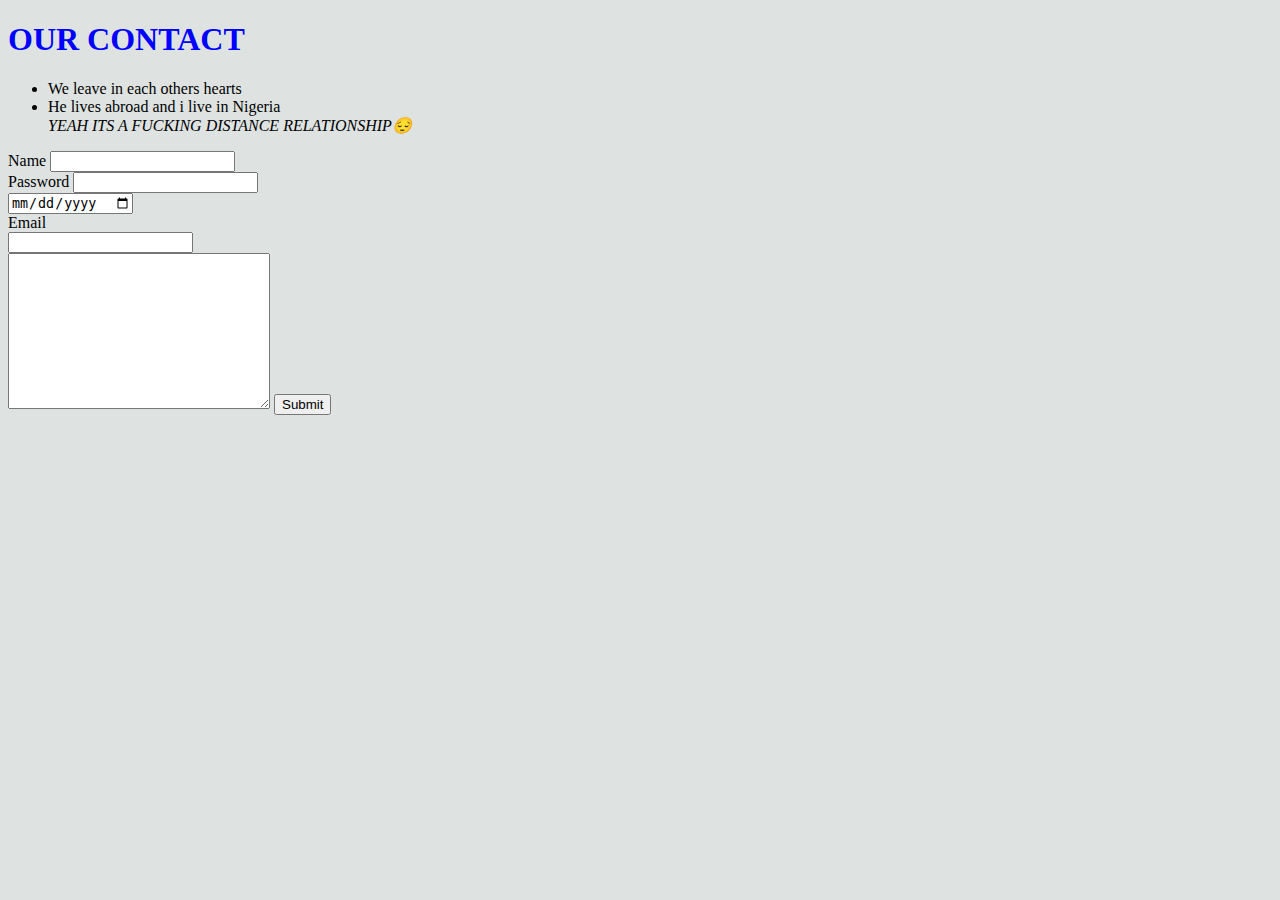
<file: New folder/HTML personal site/ContactChizzy&Prescious.html>
<!DOCTYPE html>
<html lang="en">
<head>
    <meta charset="UTF-8">
    <title>CONTACT US</title>
    <link rel="stylesheet" href="css/style.css">
</head>
<body>
    <h1><strong>OUR CONTACT</strong></h1>
    <p>
        <ul>
            <li>We leave in each others hearts</li>
            <li>He lives abroad and i live in Nigeria
                <br><em>YEAH ITS A FUCKING DISTANCE RELATIONSHIP😔</em>
        </ul>
    </p>
    <form action="mailto: info@londonappbrewery.com" method="post" enctype="text/plain">
        <label>Name</label>   
        <input type="text" name="your text" value=""><br>
     <label>Password</label>
        <input type="password" name="Your password"value=""><br>
        <input type="date" name="date"><br>
        <label>Email</label><br>
        <input type="email" name="your email" value=""> <br>
        <textarea name="name" rows="10" cols="30"></textarea>
        <input type="submit" name=""><br>
    
    <br>
    </form>

</body>
</html>
</file>
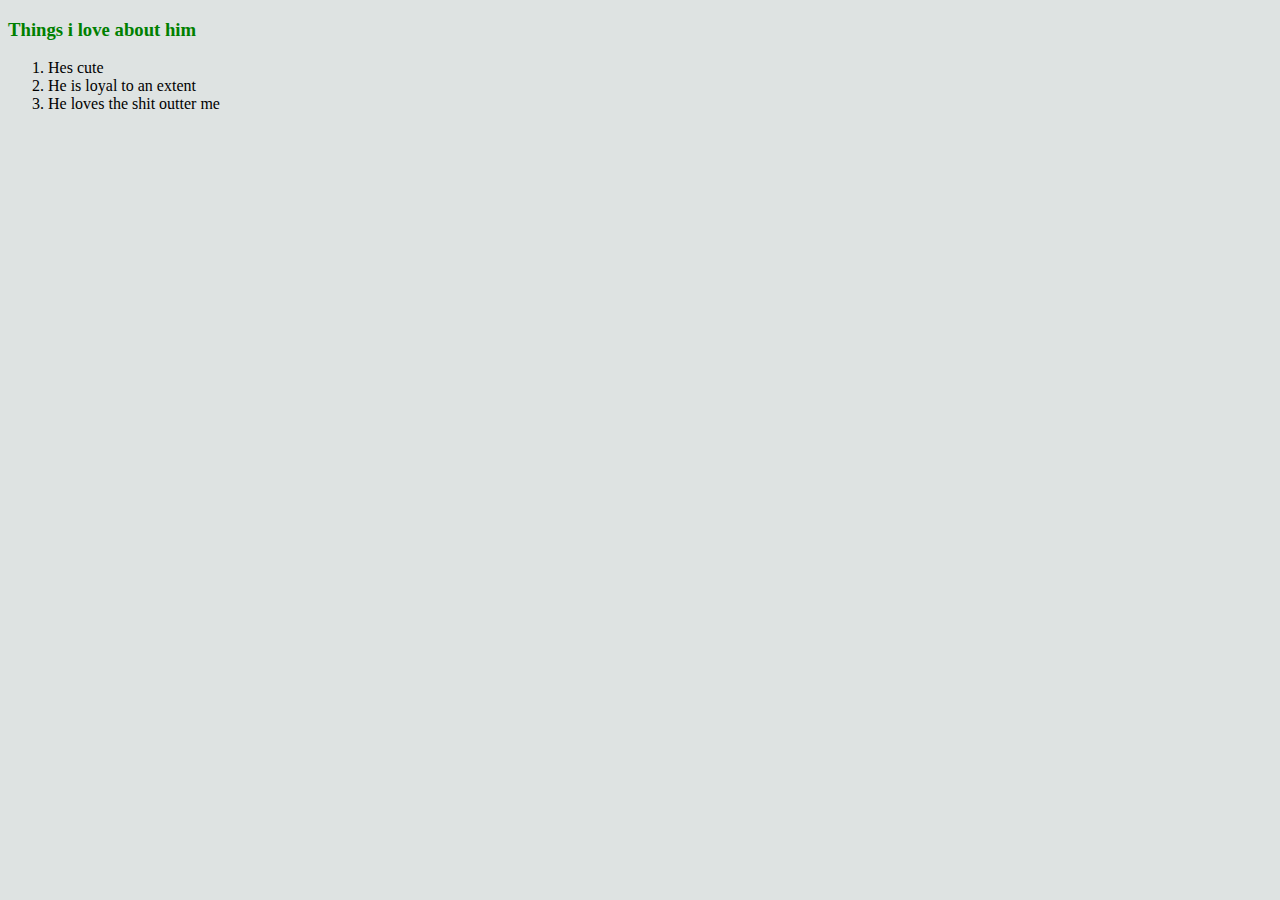
<file: New folder/HTML personal site/ourlovestory.html>
<!DOCTYPE html>
<html lang="en">
<head>
    <meta charset="UTF-8">
    <title>Ourlovestory</title>
    <link rel="stylesheet" href="css/style.css">
</head>
<body>
    <h3><strong>Things i love about him</strong></h3>
    <ol>
    <li> Hes cute
    <li>He is loyal to an extent
    <li> He loves the shit outter me 
    </ol 
</body>
</html>
</file>
<file: New folder/HTML personal site/css/style.css>
body{
    background-color: #dee3e2;
}
hr{
    border-style: dotted;
    border-color:black;
    border-width: 2px;
width: 20%;
border-top: none;
}
h1{
color: blue;
}
h3{
color: green;
}
</file>
